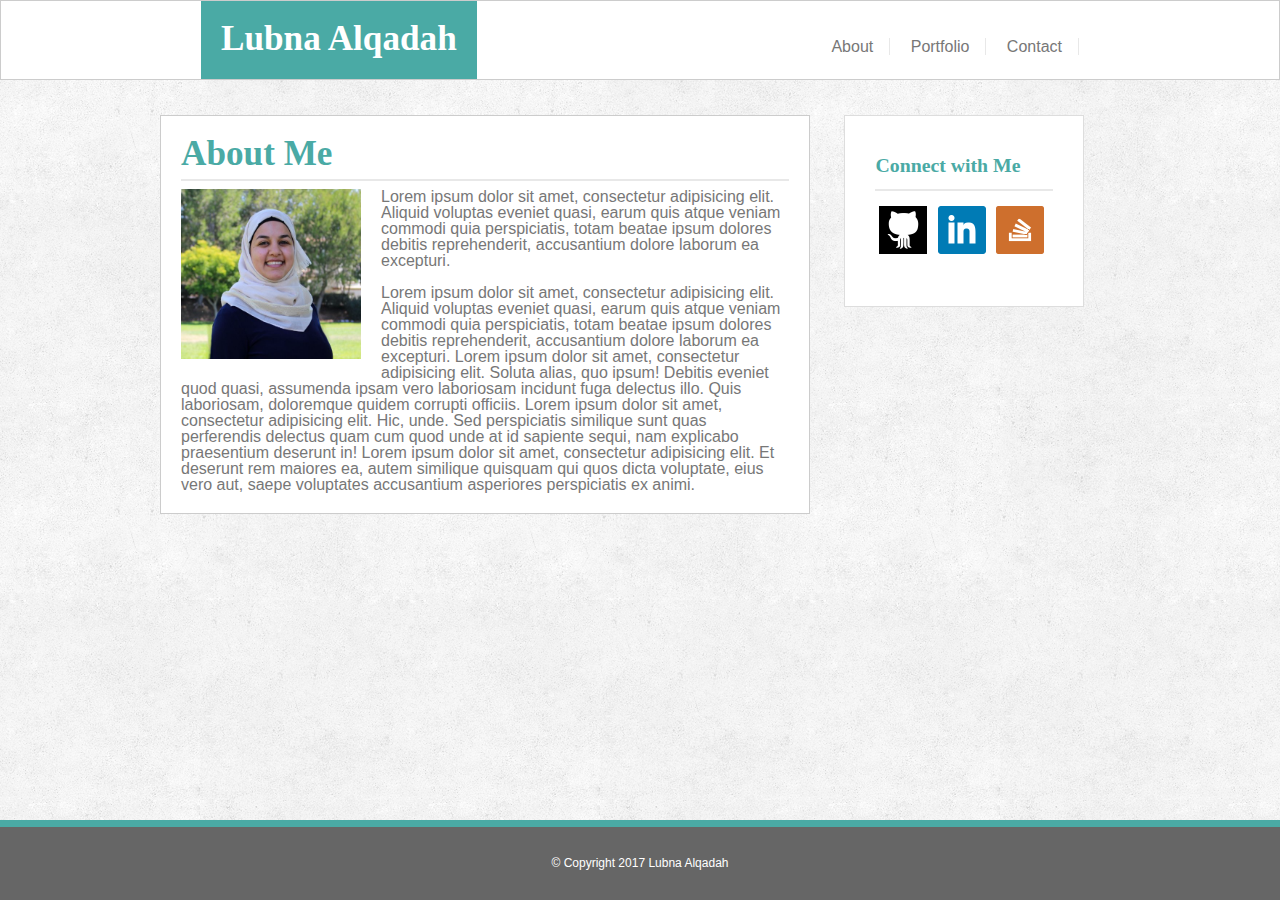
<file: index.html>
<html>
<head>
	<meta charset="UTF-8">
	<title>about</title>
	<link rel="stylesheet" href="/Assets/css/reset.css">
	<link rel="stylesheet" href="/Assets/css/styles.css">
</head>
<body>

<nav>
<h1>Lubna Alqadah</h1>
	<ul>
		<li><a href="index.html">About</a></li>
		<li><a href="portfolio.html">Portfolio</a></li>
		<li><a href="contact.html">Contact</a></li>
	</ul>
</nav>

<div class="container">
<div class="main">
	<h1>About Me</h1>
	<hr>
	<img src="Assets/images/download.png" alt="">
	<p>Lorem ipsum dolor sit amet, consectetur adipisicing elit. Aliquid voluptas eveniet quasi, earum quis atque veniam commodi quia perspiciatis, totam beatae ipsum dolores debitis reprehenderit, accusantium dolore laborum ea excepturi.</p><br>
	<p>Lorem ipsum dolor sit amet, consectetur adipisicing elit. Aliquid voluptas eveniet quasi, earum quis atque veniam commodi quia perspiciatis, totam beatae ipsum dolores debitis reprehenderit, accusantium dolore laborum ea excepturi.
	Lorem ipsum dolor sit amet, consectetur adipisicing elit. Soluta alias, quo ipsum! Debitis eveniet quod quasi, assumenda ipsam vero laboriosam incidunt fuga delectus illo. Quis laboriosam, doloremque quidem corrupti officiis. Lorem ipsum dolor sit amet, consectetur adipisicing elit. Hic, unde. Sed perspiciatis similique sunt quas perferendis delectus quam cum quod unde at id sapiente sequi, nam explicabo praesentium deserunt in! Lorem ipsum dolor sit amet, consectetur adipisicing elit. Et deserunt rem maiores ea, autem similique quisquam qui quos dicta voluptate, eius vero aut, saepe voluptates accusantium asperiores perspiciatis ex animi.</p>
	
</div>

<div class="sidebar">
	<h1>Connect with Me</h1>
	<br>
	<hr>
	<a href="https://github.com/lubnaqadah"><img src="Assets/images/if_github_401441.png" alt="github"></a>
	<a href="https://www.linkedin.com/in/lubnaalqadah/"><img src="Assets/images/if_linkedin-square-social-media_764981.png" alt="linkedin"></a>
	<a href="https://stackoverflow.com/users/8310393/lubna-alqadah"><img src="Assets/images/if_stackoverflow-square-social-media_764927.png" alt="stackoverflow"></a>
	
	
</div>
</div>
	
<footer>
	<p>&copy; Copyright 2017 Lubna Alqadah</p>
	</footer>	
</body>
</html>
</file>
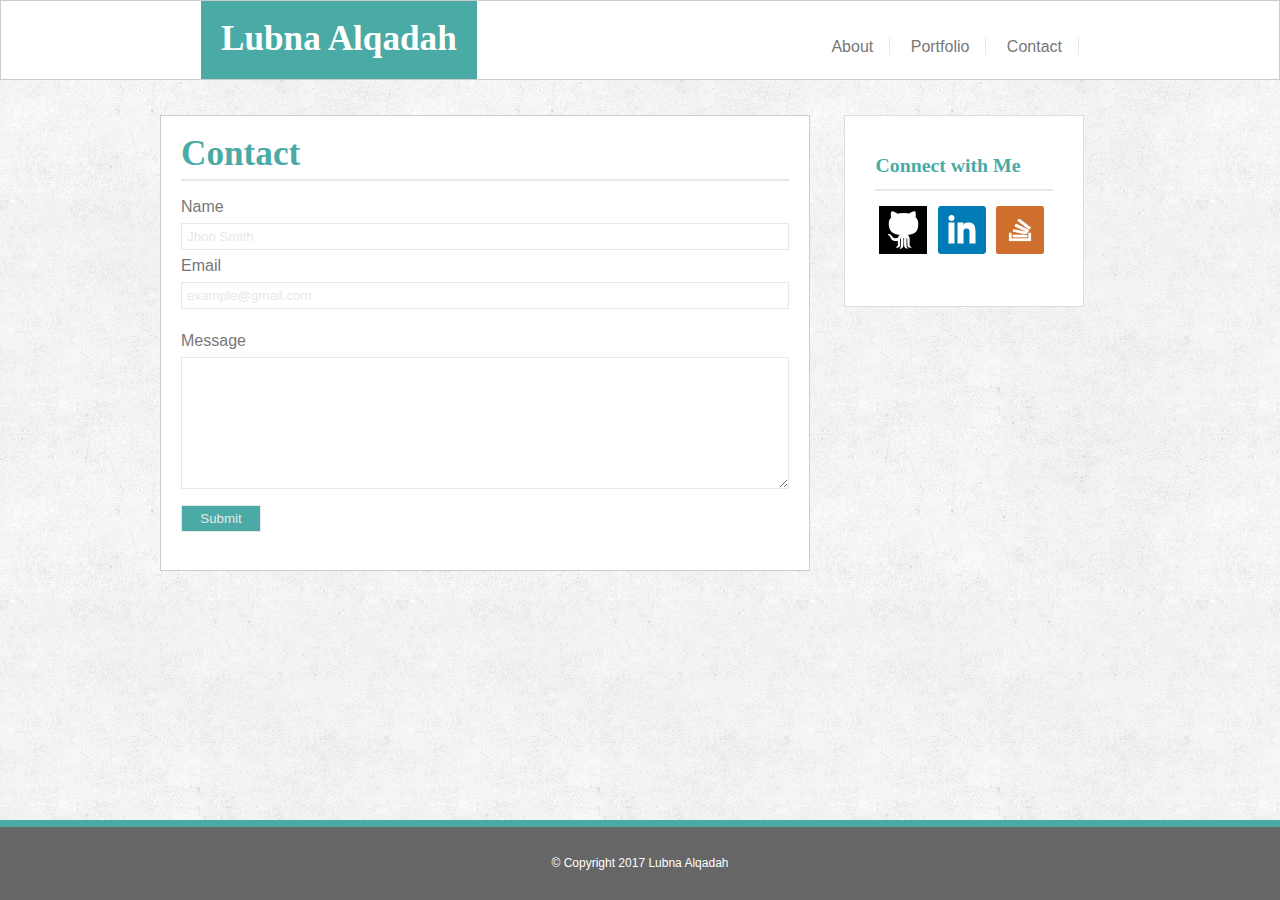
<file: contact.html>
<html>
<head>
	<meta charset="UTF-8">
	<title>contact</title>
	<link rel="stylesheet" href="/Assets/css/reset.css">
	<link rel="stylesheet" href="/Assets/css/styles.css">
</head>
<body>

<nav>
<h1>Lubna Alqadah</h1>
	<ul>
		<li><a href="index.html">About</a></li>
		<li><a href="portfolio.html">Portfolio</a></li>
		<li><a href="contact.html">Contact</a></li>
	</ul>
</nav>

<div class="container">
<div class="main">
	<h1>Contact</h1>
	<hr>
<form action="#">
 
  <label for="name">Name</label><br>
  <input type="text" name="name" placeholder="Jhon Smith">
  <br>
  <label for="email">Email</label><br>
  <input type="email" name="email" placeholder="example@gmail.com">
  <br><br>
  <label for="message">Message</label>
  <br>
  <textarea name="message" rows="8" cols="30">
	
	</textarea>
  
  <br>
  <input type="submit" value="Submit">
	
	
</form>
	
	
</div>

<div class="sidebar">
	<h1>Connect with Me</h1>
	<br>
	<hr>
	<a href="https://github.com/lubnaqadah"><img src="Assets/images/if_github_401441.png" alt="github"></a>
	<a href="https://www.linkedin.com/in/lubnaalqadah/"><img src="Assets/images/if_linkedin-square-social-media_764981.png" alt="linkedin"></a>
	<a href="https://stackoverflow.com/users/8310393/lubna-alqadah"><img src="Assets/images/if_stackoverflow-square-social-media_764927.png" alt="stackoverflow"></a>
	
</div>

	</div>
<footer>
	<p>&copy; Copyright 2017 Lubna Alqadah</p>
</footer>	
</body>
</html>
</file>
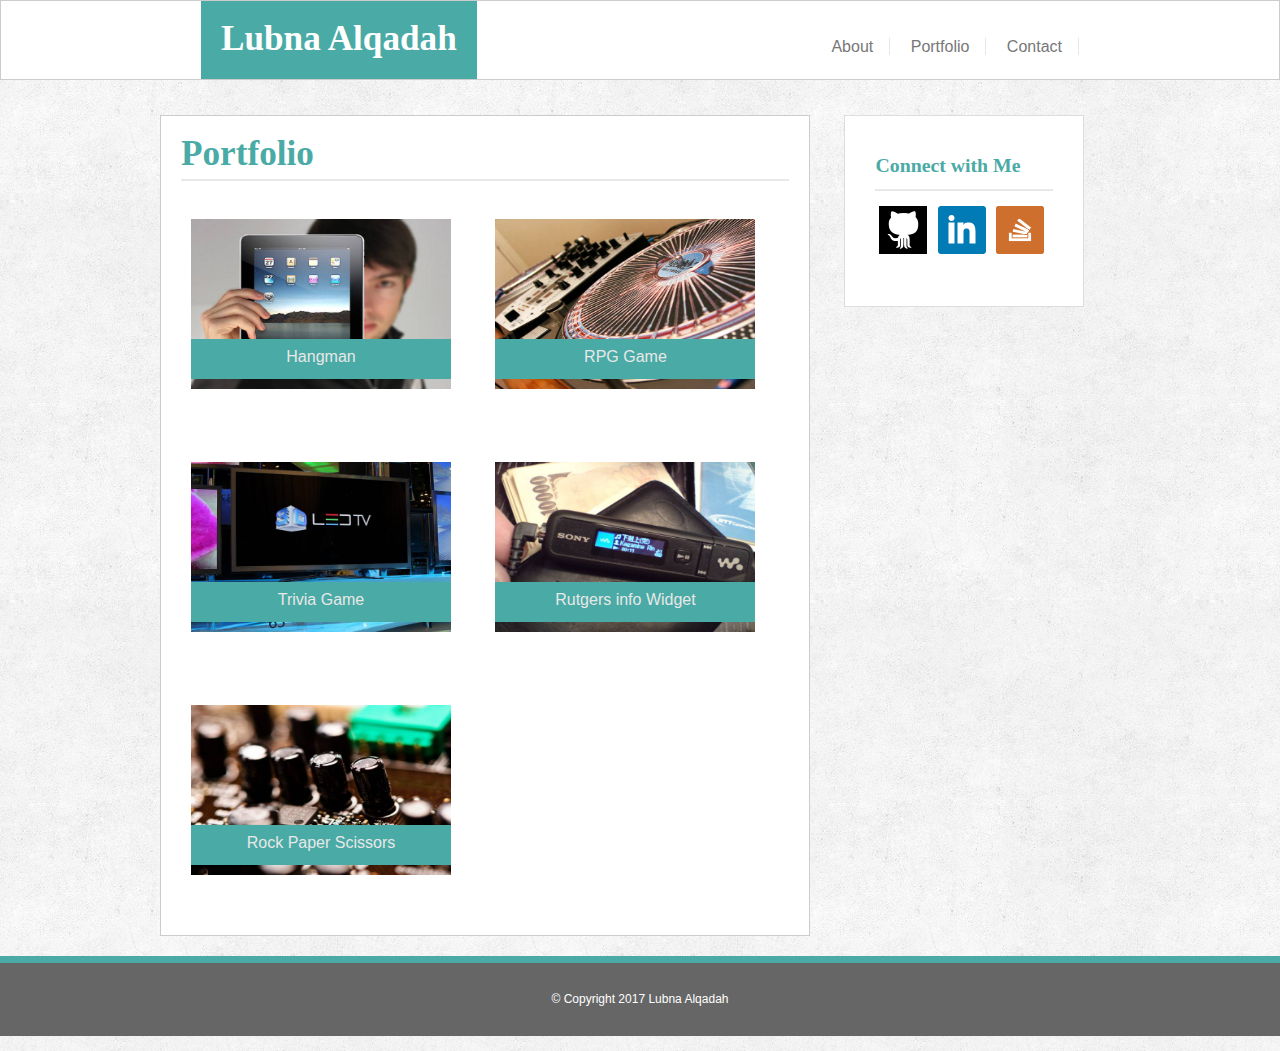
<file: portfolio.html>
<html>
<head>
	<meta charset="UTF-8">
	<title>portfolio</title>
	<link rel="stylesheet" href="/Assets/css/reset.css">
	<link rel="stylesheet" href="/Assets/css/styles.css">
</head>
<body>

<nav>
<h1>Lubna Alqadah</h1>
	<ul>
		<li><a href="index.html">About</a></li>
		<li><a href="portfolio.html">Portfolio</a></li>
		<li><a href="contact.html">Contact</a></li>
	</ul>
</nav>

<div class="container">
<div class="main">
	<h1>Portfolio</h1>
	<hr>
	<div class="portfolio">
	
	
	<div class="pix">
	<img src="Assets/images/technics-q-c-640-480-1.jpg" alt="img1">
	<p>Hangman</p>
	</div>
	
	<div class="pix">
	<img src="Assets/images/technics-q-c-640-480-2.jpg" alt="img2">
	<p>RPG Game</p>

	</div>
	
	<div class="pix">
	<img src="Assets/images/technics-q-c-640-480-9.jpg" alt="img3">
	<p>Trivia Game</p>
	</div>
	
	<div class="pix">
	<img src="Assets/images/technics-q-c-640-480-10.jpg" alt="img4">
	<p>Rutgers info Widget</p>
	</div>
	
	<div class="pix">
	<img src="Assets/images/technics-q-c-640-480-4.jpg" alt="img5">
	<p>Rock Paper Scissors</p>
	</div>
	
	</div>
</div>

<div class="sidebar">
	<h1>Connect with Me</h1>
	<br>
	<hr>
	<a href="https://github.com/lubnaqadah"><img src="Assets/images/if_github_401441.png" alt="github"></a>
	<a href="https://www.linkedin.com/in/lubnaalqadah/"><img src="Assets/images/if_linkedin-square-social-media_764981.png" alt="linkedin"></a>
	<a href="https://stackoverflow.com/users/8310393/lubna-alqadah"><img src="Assets/images/if_stackoverflow-square-social-media_764927.png" alt="stackoverflow"></a>
	
</div>

	</div>
<footer>
	<p>&copy; Copyright 2017 Lubna Alqadah</p>
</footer>	
</body>
</html>
</file>
<file: Assets/css/styles.css>
*{
	box-sizing:border-box;	
/*	display: inline-block;*/
}

body{
	font-family:'Arial', 'Helvetica Neue', Helvetica, sans-serif;
	color: #777;
	background-image: url(/Assets/images/subtle_grunge.png);
/*	margin-bottom: 80px;*/
	min-height: 100%;
	position: relative;
	}
h1{
	font-family: 'Georgia', Times, Times New Roman, serif;
	font-size: 2.2em;
	color:#4aaaa5;
	font-weight: bold;
}


nav {
	background-color: #fff;
	height: 80px;
	border: solid 1px #ccc;
	}

nav h1{
	background-color: #4aaaa5;
	color: #fff;
	padding: 20px;
	float: left;
	margin-left: 200px;
	height: 100%;
}

ul{
	float: right;
	margin-right: 200px;
}

li{
	display: inline;
	border-right: solid 1px #E8E8E8;
	
	}
li a{
	display: inline-block;
	text-decoration: none;
	padding: 30 16;
	color: #777;
	line-height: 2em
}



.container{
	width: 960px;
	margin: 15px auto;
	
}
div{
	
	margin: 20px 0;
}

.main {
	width:650px;
	border: solid 1px #ccc;
	background-color: #fff;
	display: inline-block;
	padding: 20px;
	margin-bottom: 100px;
}
.main img{
	width: 200px;
	height: 180px;
	float: left;
	padding-right: 20px;
	padding-bottom: 10px;
	
}
.sidebar{
	font-size: 9px;
	width: 240px;
	border: solid 1px #ddd;
	background-color: #fff;
	display: inline-block;
	padding: 40 30px;
	vertical-align: top;
	margin-left: 30px
}

.sidebar img{
	padding: 10px 4px;
}

hr{
	height: 2px;
    color: #E8E8E8;
    background-color: #E8E8E8;
	border:none;
}

form{
	padding: 10px 0;
	margin-bottom: 
}

input,textarea {
	margin: 8px 0;
	padding: 5px;
	width: 100%;
	border:solid 1px #E8E8E8;
	color: #E8E8E8;
}
placeholder {
	color:#E8E8E8
}

input::placeholder {
  color: #E8E8E8;
}

input[type=submit]{
	background-color: #4aaaa5;
	width: 80px;
}
.portfolio{
	margin: auto;
	width: 100%;
}
.pix img{
	width: 280px;
	margin: 10px;
}
.pix{
	display: inline-block;
	position: relative;
}
.pix p{
	position: absolute;
	bottom: 20;
	left: 0;
	right: 0;
	background-color: #4aaaa5;
	height: 40px;
	width: 260px;
	margin: 10px;
	color: #E8E8E8;
	text-align: center;
	padding: 10px;
}

footer{
	clear: both;
	background-color: #666;
	height: 80px;
	color: #fff;
	border-top: solid 7px #4aaaa5; 
	font-size: .75em;
	text-align: center;
	padding-top: 30px;
	position: absolute;
    bottom: 0;
	right: 0;
	left: 0
	
}
</file>
